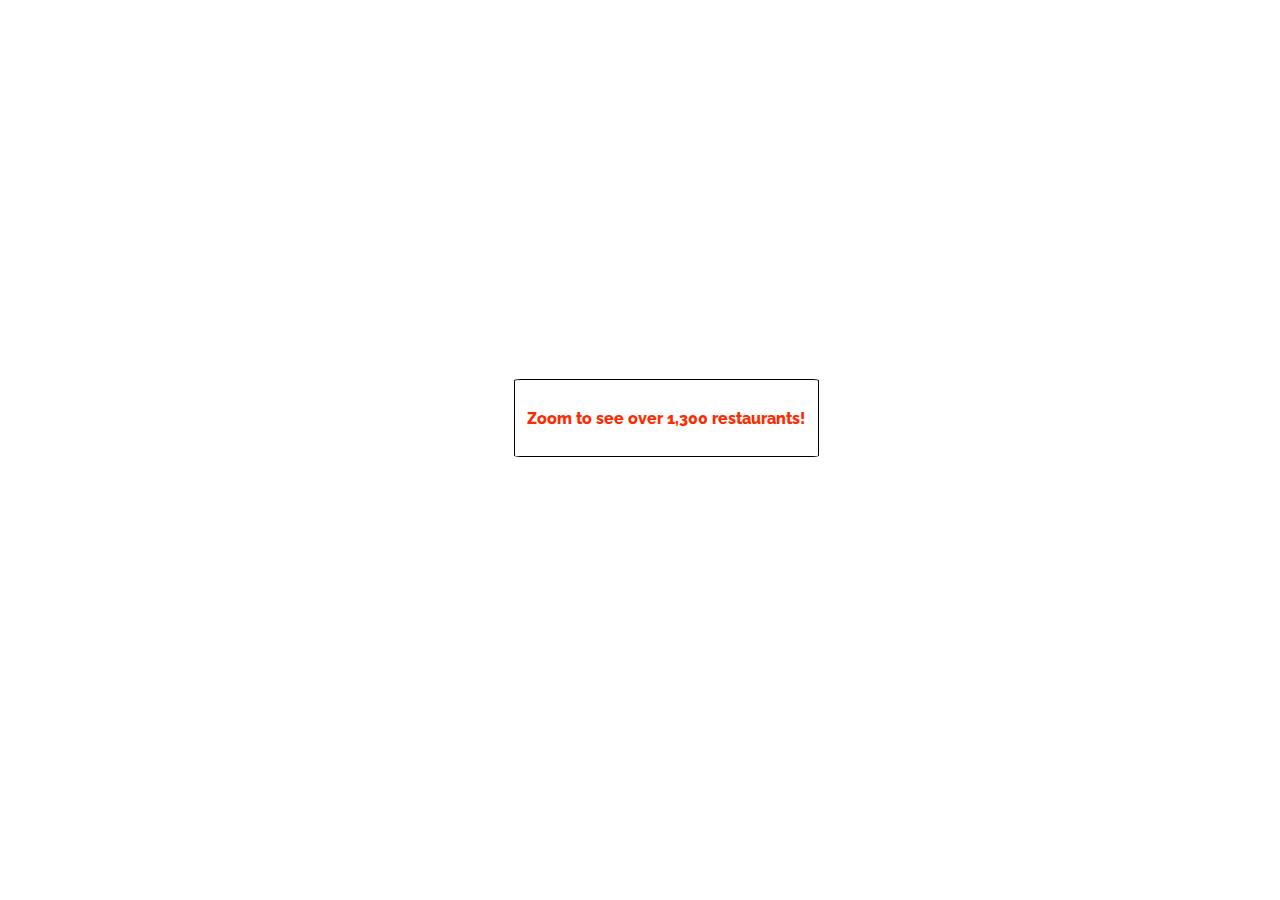
<file: map.html>
<!DOCTYPE html>
<html>
  <head>
    <meta charset="utf-8" />
    <title>Flavortown, USA</title>
    <meta
      name="viewport"
      content="initial-scale=1,maximum-scale=1,user-scalable=no"
    />
    <script src="https://api.mapbox.com/mapbox-gl-js/v2.11.0/mapbox-gl.js"></script>
    <link
      href="https://api.mapbox.com/mapbox-gl-js/v2.11.0/mapbox-gl.css"
      rel="stylesheet"
    />
    <link
      href="https://fonts.googleapis.com/css2?family=Raleway:ital,wght@0,300;0,800;1,600&display=swap"
      rel="stylesheet"
    />
    <link rel="stylesheet" href="styles/map.css" />
  </head>
  <body>
    <div id="map"></div>
    <div id="map-overlay">
      <p>Zoom to see over 1,300 restaurants!</p>
      <p id="close-instructions"></p>
    </div>

    <script>
      mapboxgl.accessToken =
        "pk.eyJ1IjoibWljaGFlbHNwYXJrczEzIiwiYSI6ImNsMmRoczNjMDAwMWkzYm10dzRyb3gxenQifQ.56aTkg40fV3OsQibg27VEA";
      // ------------------------------------------------

      let zoom = 0;
      let instructions = document.getElementById("close-instructions");
      const mq = window.matchMedia("(min-width: 480px)");

      if (mq.matches) {
        zoom = 2.9;
        instructions.textContent = "(click to close)";
      } else {
        zoom = 2;
        instructions.textContent = "(tap to close)";
      }

      const map = new mapboxgl.Map({
        container: "map",

        style: "mapbox://styles/michaelsparks13/cl4rew2k6002s14o711ft029j",

        center: [-99.13, 40.648],
        zoom: zoom,
      });

      const overlay = document.getElementById("map-overlay");
      document.addEventListener("click", (e) => {
        overlay.style.display = "none";
      });

      map.on("click", "triple-d-0js4ld", (e) => {
        let address = e.features[0].properties.address;
        const city = e.features[0].properties.city;
        const state = e.features[0].properties.state;
        const name = e.features[0].properties.name;
        const air_date = e.features[0].properties.visit_da_5;

        if (!address) {
          address = "";
        }

        const description = address + " " + city + ", " + state;

        let coordinates = e.features[0].properties.latlong.split(",");
        coordinates = [coordinates[1], coordinates[0]];

        new mapboxgl.Popup()
          .setLngLat(coordinates)
          .setHTML(
            "<div><h3>" +
              name +
              "</h3></div>" +
              "<div><h4>" +
              description +
              "</h4></div>" +
              "<div><h5>" +
              "Aired " +
              air_date +
              "</h5></div>"
          )
          .addTo(map);
      });
    </script>
  </body>
</html>
</file>
<file: styles/map.css>
/*
======================
MOBILE FIRST
======================
*/

#map {
  position: absolute;
  top: 0;
  bottom: 0;
  width: 100%;
}

#map-overlay {
  position: relative;
  margin-top: 50%;
  left: 15%;
  width: fit-content;
  height: fit-content;
  color: #ff2b00;
  background-color: white;
  border: 0.2px solid black;
  padding: 1%;
  font-family: "Raleway", sans-serif;
  text-align: left;
  font-weight: 800;
  border-radius: 2%;
}

#close-instructions {
  color: rgb(74, 74, 74);
  font-size: 0.8rem;
  text-align: center;
}

.mapboxgl-popup-content h4 {
  font-weight: 300;
  font-size: 0.8rem;
  margin-bottom: -5px;
}

.mapboxgl-popup-content h5 {
  font-weight: 600;
  font-size: 0.8rem;
  margin-bottom: -5px;
}

/*
======================
MAPBOX POPUP 
======================
*/

.mapboxgl-popup-close-button {
  display: none;
}

.mapboxgl-popup-content {
  font-family: "Raleway", sans-serif;
}

.mapboxgl-popup-content h3 {
  background: #367cc9;
  color: #fff;
  margin: 0;
  padding: 10px;
  margin-top: -10px;
  margin-left: -10px;
  margin-right: -10px;
  margin-bottom: -10px;
}

/*
======================
LARGE SCREENS
======================
*/

@media screen and (min-width: 480px) {
  #map-overlay {
    margin-top: 30%;
    left: 40%;
  }
}
</file>
